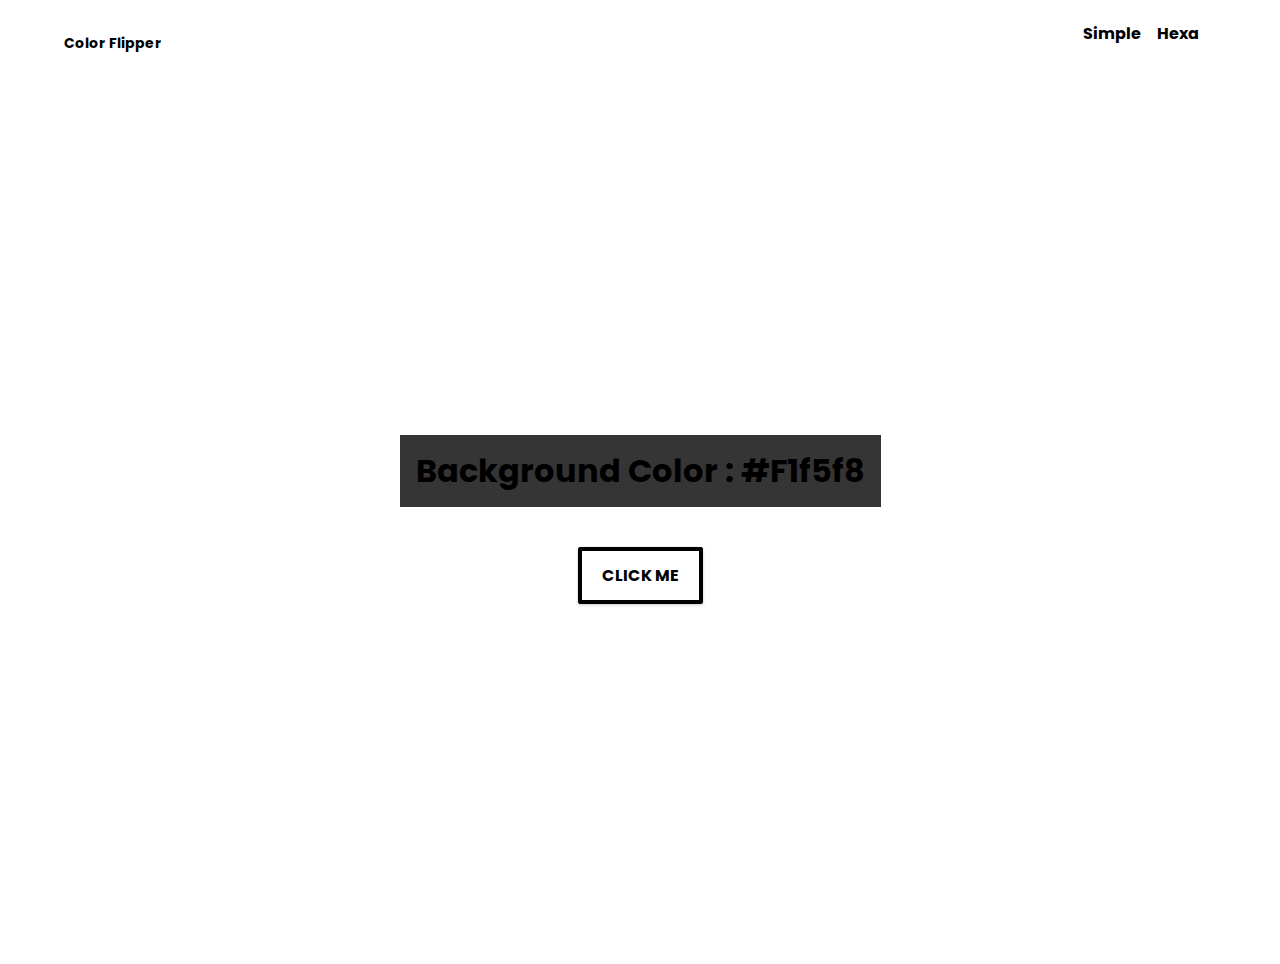
<file: index.html>
<!DOCTYPE html>
    <head>
        <meta charset="utf-8">
        <meta http-equiv="X-UA-Compatible" content="IE=edge">
        <title>Color Flipper</title>
        <meta name="description" content="">
        <meta name="viewport" content="width=device-width, initial-scale=1">
        <link rel="stylesheet" href="style.css">
    </head>
    <body>
        <nav>
          <div class="nav-center">
            <h4>Color Flipper</h4>
            <ul class="nav-links">
              <li><a href="index.html">Simple</a></li>
              <li><a href="hex.html">Hexa</a></li>
            </ul>
          </div>
        </nav>
        <main>
          <div class="container">
            <h2>background color : <span class="color">#f1f5f8</span></h2>
            <button class="btn btn-hero" id="btn">Click Me</button>
          </div>
        </main>
        <!-- javascript -->
        <script src="app.js"></script>
      </body>
</html>
</file>
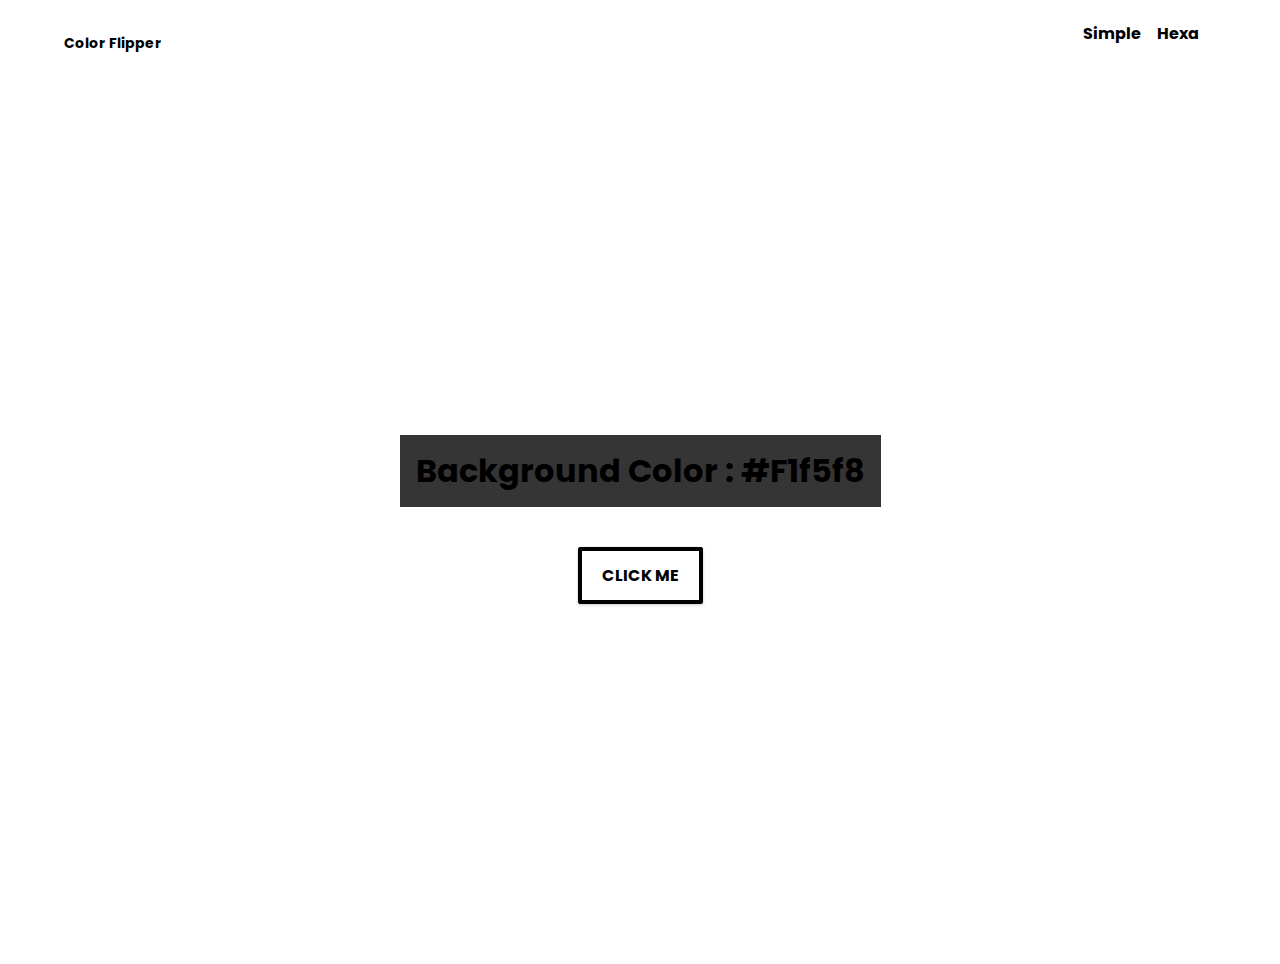
<file: hex.html>
<!DOCTYPE html>
    <head>
        <meta charset="utf-8">
        <meta http-equiv="X-UA-Compatible" content="IE=edge">
        <title>Color Flipper</title>
        <meta name="description" content="">
        <meta name="viewport" content="width=device-width, initial-scale=1">
        <link rel="stylesheet" href="style.css">
    </head>
    <body>
        <nav>
          <div class="nav-center">
            <h4>Color Flipper</h4>
            <ul class="nav-links">
              <li><a href="index.html">Simple</a></li>
              <li><a href="hex.html">Hexa</a></li>
            </ul>
          </div>
        </nav>
        <main>
          <div class="container">
            <h2>background color : <span class="color">#f1f5f8</span></h2>
            <button class="btn btn-hero" id="btn">Click Me</button>
          </div>
        </main>
        <!-- javascript -->
        <script src="hex.js"></script>
      </body>
</html>
</file>
<file: style.css>
@import url('https://fonts.googleapis.com/css2?family=Poppins:wght@300&display=swap');
body {
   font-family: 'Poppins', sans-serif;
    background: var(--clr-grey-10);
    color: var(--clr-grey-1);
    line-height: 1.5;
    font-size: 0.875rem;
  }
ul{
    list-style-type: none;
}
a{
    text-decoration: none;
}
h1,
h2,
h3,
h4 {
  letter-spacing: var(--spacing);
  text-transform: capitalize;
  line-height: 1.25;
  margin-bottom: 0.75rem;
  font-family: var(--ff-primary);
}
h1 {
  font-size: 3rem;
}
h2 {
  font-size: 2rem;
}
nav{
    background: var(--clr-white);
    height: 3rem;
    display: grid;
    align-items: center;
    box-shadow: var(--dark-shadow);
}
.nav-center {
    width: 90vw;
    max-width: var(--fixed-width);
    margin: 0 auto;
    display: flex;
    align-items: center;
    justify-content: space-between;
  }

  .nav-center h4 {
    margin-bottom: 0;
    color: var(--clr-primary-5);
  }
  .nav-links {
    display: flex;
  }
  nav a {
    text-transform: capitalize;
    font-weight: 700;
    font-size: 1rem;
    color: var(--clr-primary-1);
    letter-spacing: var(--spacing);
    margin-right: 1rem;
  }
  nav a:hover {
    color: var(--clr-primary-5);
  }
  main {
    min-height: 100vh;
    display: grid;
    place-items: center;
  }
  .container {
    text-align: center;
  }
  .container h2 {
    background: rgb(54, 53, 53);
    color: var(--clr-white);
    padding: 1rem;
    border-radius: var(--radius);
    margin-bottom: 2.5rem;
  }

  .color {
    color: var(--clr-primary-5);
  }
  .btn-hero {
    font-family: var(--ff-primary);
    text-transform: uppercase;
    background: transparent;
    color: var(--clr-black);
    letter-spacing: var(--spacing);
    display: inline-block;
    font-weight: 700;
    transition: var(--transition);
    border: 2px solid var(--clr-black);
    cursor: pointer;
    box-shadow: 0 1px 3px rgba(0, 0, 0, 0.2);
    border-radius: var(--radius);
    font-size: 1rem;
    padding: 0.75rem 1.25rem;
    border: 4px solid black;
    border-radius: 2px;
  }
  .btn-hero:hover {
    color: var(--clr-white);
    background: var(--clr-black);
  }
</file>
